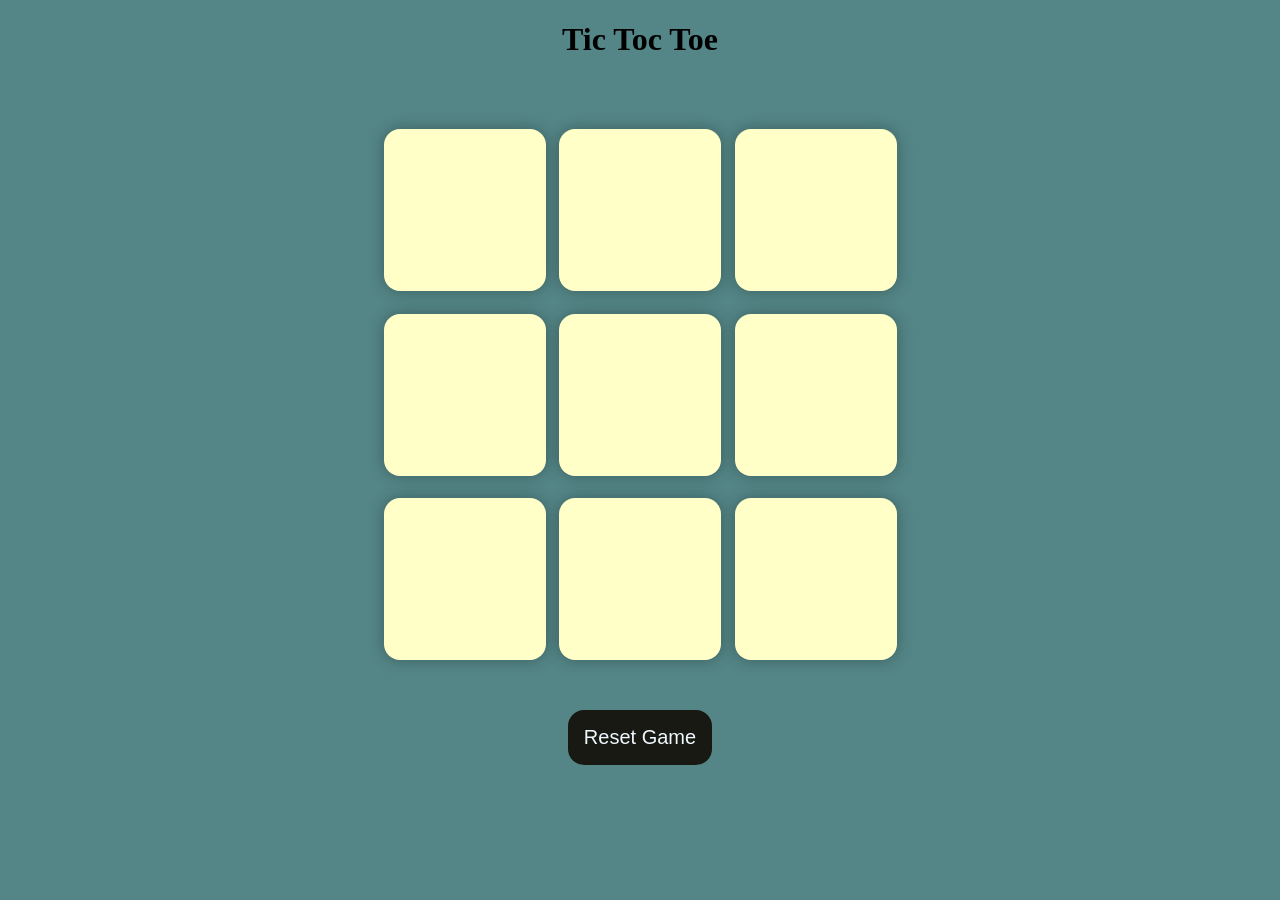
<file: tictakgame/index.html>
<!DOCTYPE html>
<html lang="en">
<head>
    <meta charset="UTF-8">
    <meta name="viewport" content="width=device-width, initial-scale=1.0">
    <title>Game</title>
    <link rel="stylesheet" href="style.css"/>
</head>
<body>
    <div class="msg-container hide">
        <p id="msg">Winner</p>
        <button id="new-btn">New Game</button>
    </div>
    <main>
        <h1>Tic Toc Toe</h1>
        <div class="container">
        <div class="game">
            <button class="box"></button>
            <button class="box"></button>
            <button class="box"></button>
            <button class="box"></button>
            <button class="box"></button>
            <button class="box"></button>
            <button class="box"></button>
            <button class="box"></button>
            <button class="box"></button>
        </div>
    </div>
    <button id="reset-btn">Reset Game</button>
    </main>
    <script src="script.js"></script>
</body>
</html>
</file>
<file: tictakgame/style.css>
.{
    margin: 0;
    padding: 0;
}
body
{
    background-color: #548687;
    text-align: center;
}
.container
{
    height: 70vh;
    display: flex;
    justify-content: center;
    align-items: center;
}
.game
{
    height: 60vmin;
    width: 60vmin;
    display: flex;
    flex-wrap: wrap;
    justify-content: center;
    align-items: center;
    gap: 1.5vmin;
}
.box
{
    height: 18vmin;
    width: 18vmin;
    border-radius: 1rem;
    border: none;
    box-shadow: 0 0 1rem rgba(0, 0, 0, 0.3);
    font-size: 8vmin;
    color: #b0413e;
    background-color: #ffffc7;
}
#reset-btn
{
    padding: 1rem;
    font-size: 1.25rem;
    background-color: #191913;
    color: aliceblue;
    border-radius: 1rem;
    border: none;
}
#new-btn
{
    padding: 1rem;
    font-size: 1.25rem;
    background-color: #191913;
    color: aliceblue;
    border-radius: 1rem;
    border: none;   
}
#msg
{
    color: #ffffc7;
    font-size: 4vmin;
}
#msg-container
{
    height: 25vmin;
}
.hide
{
    display: none;
}
</file>
